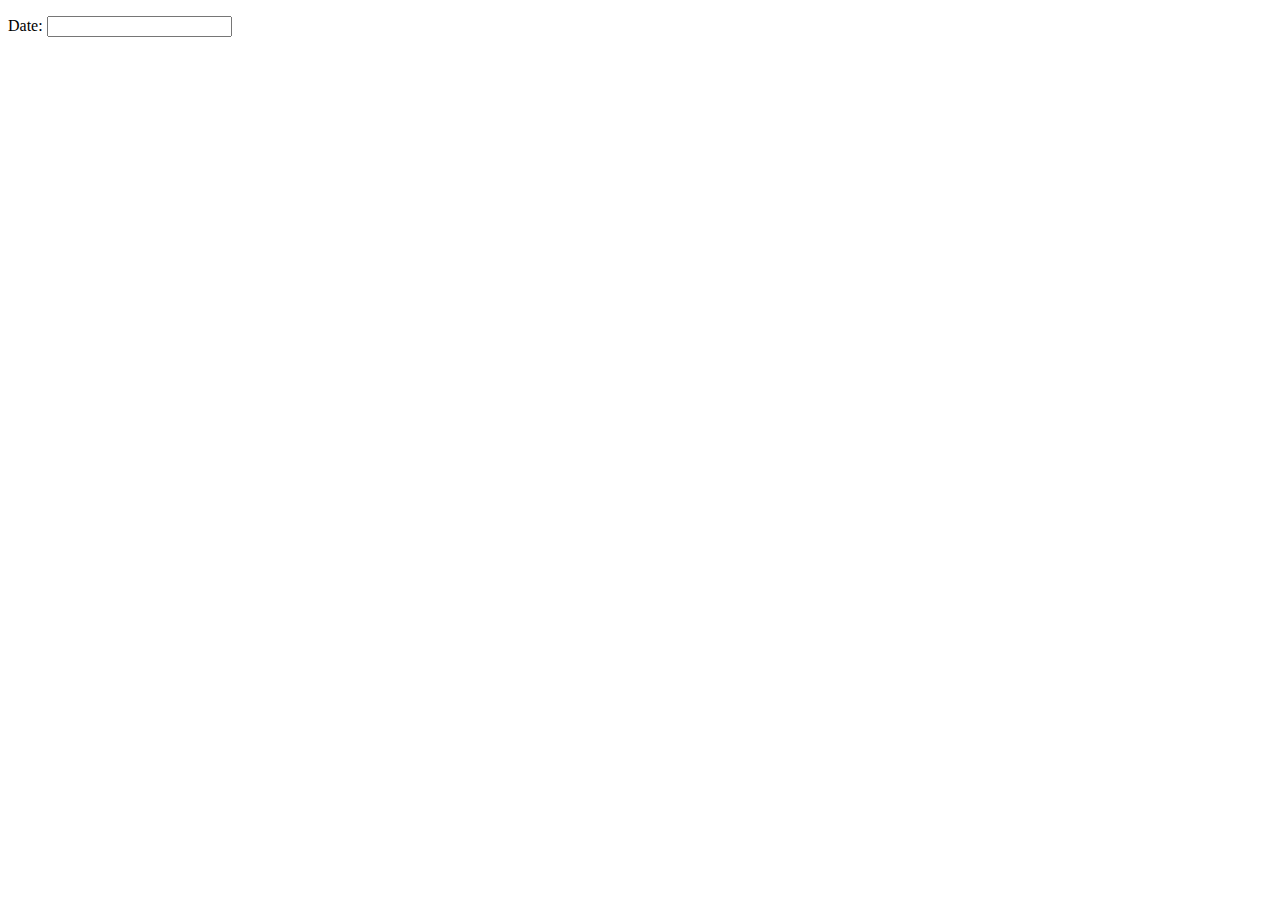
<file: teamProject/WebContent/index.html>
<?xml version="1.0" encoding="UTF-8" ?>
<!DOCTYPE html PUBLIC "-//W3C//DTD XHTML 1.0 Transitional//EN" "http://www.w3.org/TR/xhtml1/DTD/xhtml1-transitional.dtd">
<html xmlns="http://www.w3.org/1999/xhtml">
<head>
<meta http-equiv="Content-Type" content="text/html; charset=UTF-8" />
<link href="css/ui-lightness/jquery-ui-1.10.4.custom.css" rel="stylesheet"/>
<script src="js/jquery-1.10.2.js"></script>
<script src="js/jquery-ui-1.10.4.custom.js"></script>
<script src="js/jquery.ui.datepicker-ko.js"></script>
<title>Insert title here</title>
<script>
  $(function() {
    $( "#datepicker" ).datepicker();
  });
 </script>
</head>
<body>
<!-- Datepicker -->

<p>Date: <input type="text" id="datepicker"/></p>
</body>
</html>
</file>
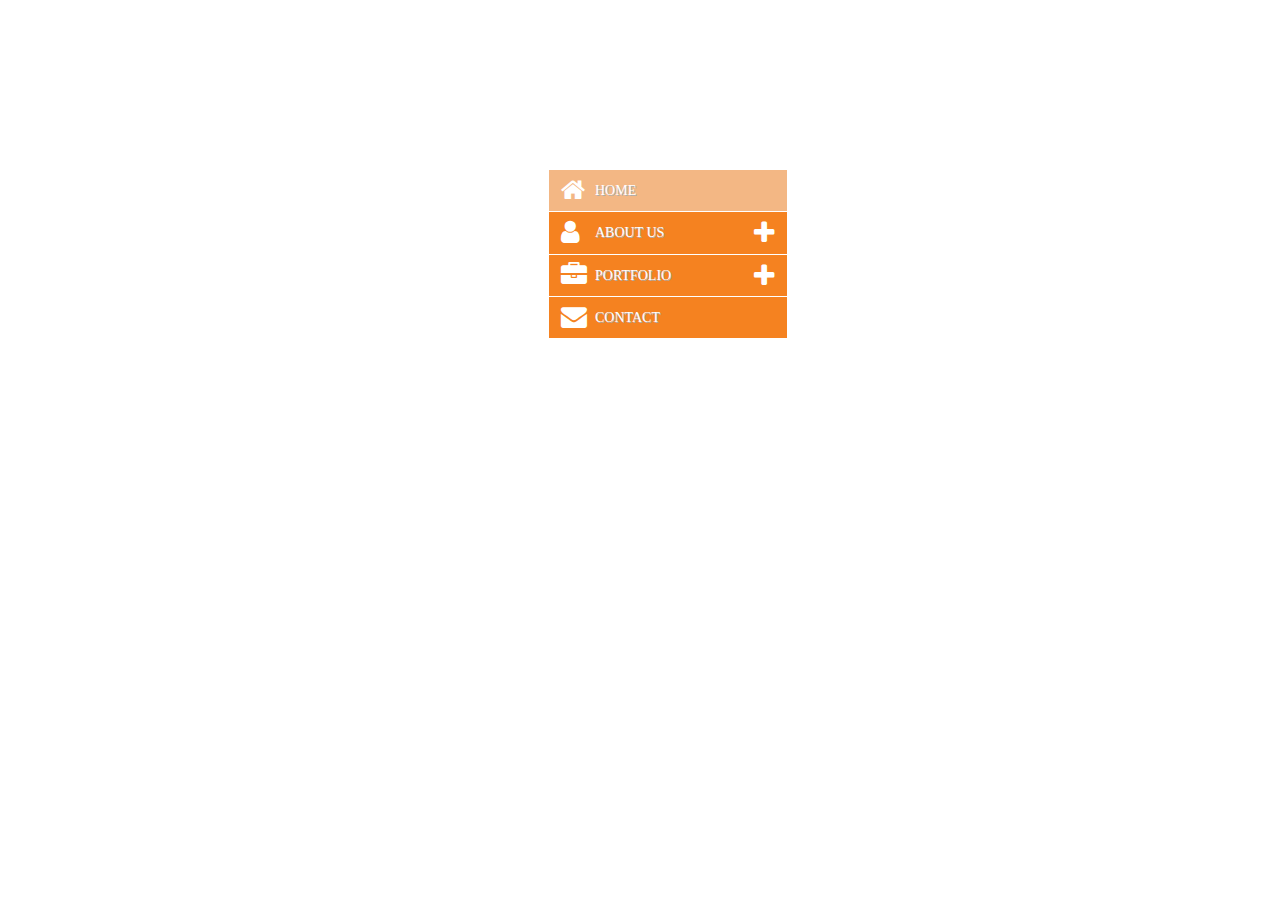
<file: test/WebContent/index.html>
<!DOCTYPE html>
<html lang="en">
    <head>
       <title>Create a Sliding Navigation using CSS3 and Jquery</title>
        <link rel="stylesheet" href="css/style.css"/>
        <link href="//netdna.bootstrapcdn.com/font-awesome/4.0.3/css/font-awesome.css" rel="stylesheet">
	   <script type="text/javascript" src="js/jquery.js"></script>
    </head> 
	
<body>

 <ul id="toggle">
    <li>
        <div class="active"> <span class="menu-icons home"><i class="menu-icons fa fa-home"></i>  </span>
             <h3>HOME</h3>
        </div>
    </li>
	
    <li>
        <div><span class="menu-icons about"> <i class="fa fa-user"></i> </span>
			<h3>ABOUT US</h3>
				<span class="the-btn"><i class="fa fa-plus"></i></span> 
					<div class="clear"></div>
        </div>
			<ul>
				<li><a href="#">OUR TEAM</a></li>
				<li><a href="#">OUR SERVICES</a></li>
			</ul>
    </li>
	
    <li>
        <div><span class="menu-icons portfolio"><i class="fa fa-briefcase"></i> </span>
             <h3>PORTFOLIO</h3>
				<span class="the-btn"><i class="fa fa-plus"></i></span> 
        </div>
			<ul>
				<li><a href="#">WEB DESIGN</a>
				</li>
				<li><a href="#">GRAPHIC DESIGN</a>
				</li>
			</ul>
    </li>
	
    <li>
        <div> <span class="menu-icons contact"><i class="fa fa-envelope"></i> </span>
             <h3>CONTACT</h3>
        </div>
    </li>
</ul>

<script>
$("#toggle > li > div").click(function () {
    if (false == $(this).next().is(':visible')) {
        $('#toggle ul').slideUp();        
    }
    
    var $currIcon=$(this).find("span.the-btn > i")
    
    $("span.the-btn > i").not($currIcon).addClass('fa-plus').removeClass('fa-minus');
    
    $currIcon.toggleClass('fa-minus fa-plus');
    
    $(this).next().slideToggle();

    $("#toggle > li > div").removeClass("active");
    $(this).addClass('active');

});
</script>
</body>
</html>
</file>
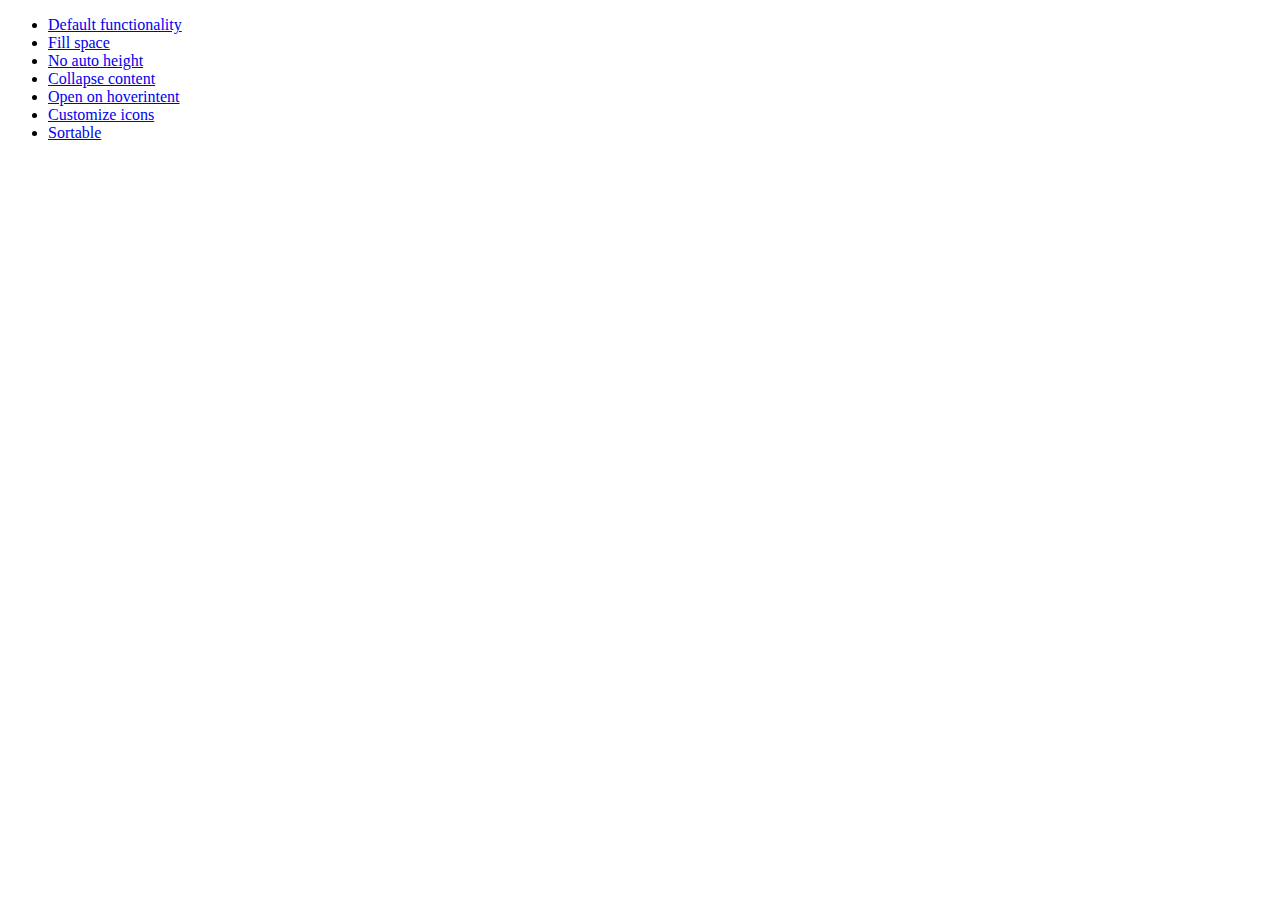
<file: teamProject/WebContent/development-bundle/demos/accordion/index.html>
<!doctype html>
<html lang="en">
<head>
	<meta charset="utf-8">
	<title>jQuery UI Accordion Demos</title>
</head>
<body>

<ul>
	<li><a href="default.html">Default functionality</a></li>
	<li><a href="fillspace.html">Fill space</a></li>
	<li><a href="no-auto-height.html">No auto height</a></li>
	<li><a href="collapsible.html">Collapse content</a></li>
	<li><a href="hoverintent.html">Open on hoverintent</a></li>
	<li><a href="custom-icons.html">Customize icons</a></li>
	<li><a href="sortable.html">Sortable</a></li>
</ul>

</body>
</html>
</file>
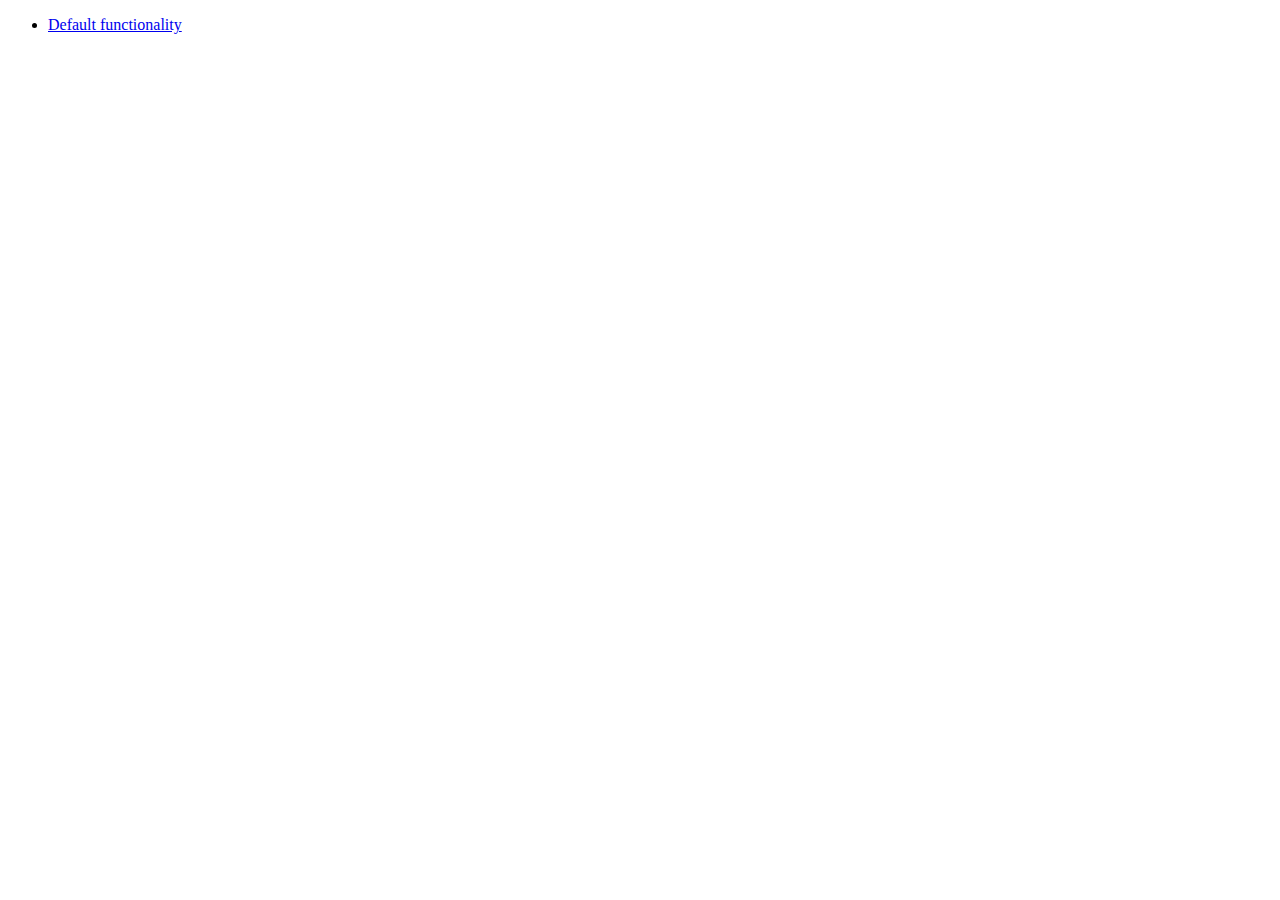
<file: teamProject/WebContent/development-bundle/demos/addClass/index.html>
<!doctype html>
<html lang="en">
<head>
	<meta charset="utf-8">
	<title>jQuery UI Effects Demos</title>
</head>
<body>

<ul>
	<li><a href="default.html">Default functionality</a></li>
</ul>

</body>
</html>
</file>
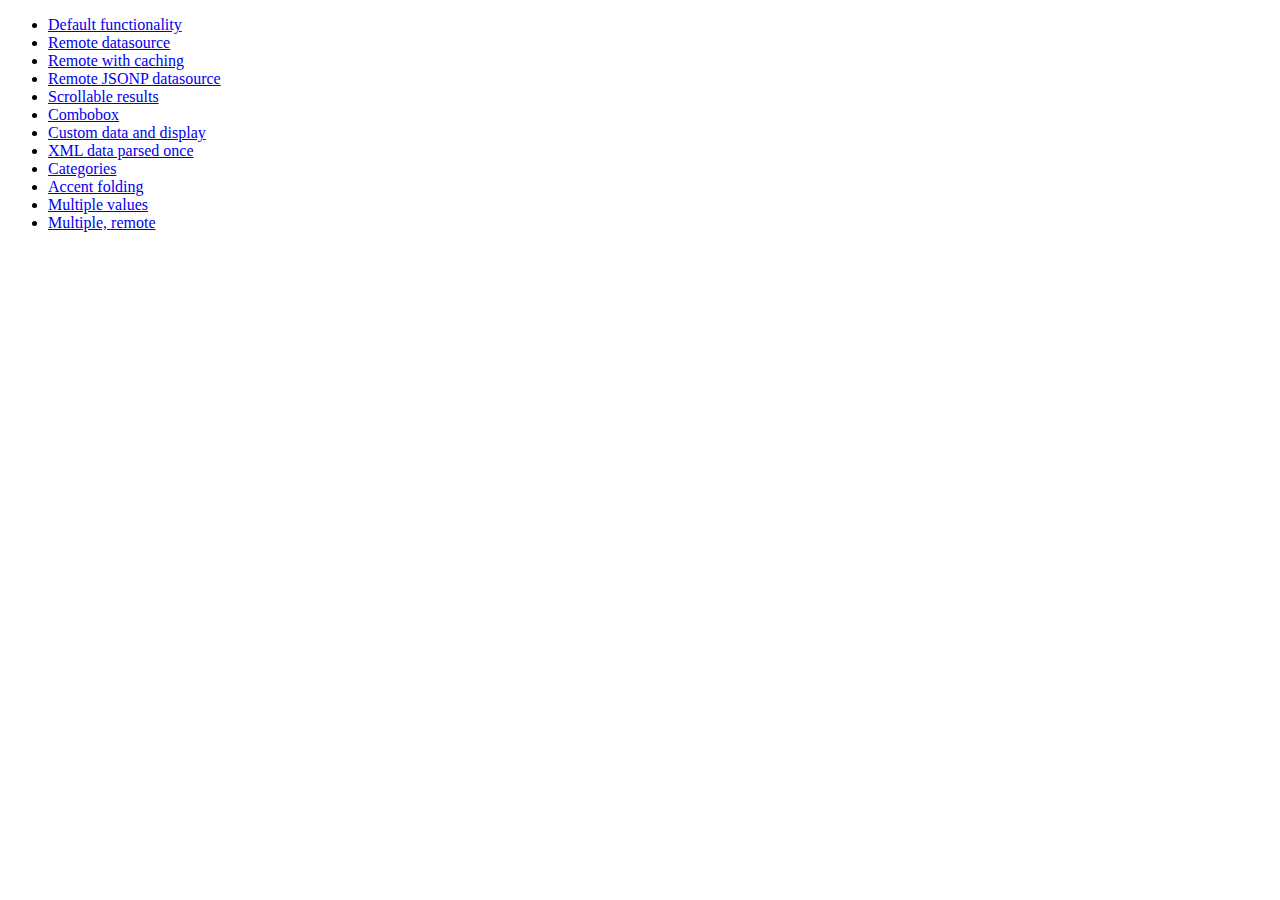
<file: teamProject/WebContent/development-bundle/demos/autocomplete/index.html>
<!doctype html>
<html lang="en">
<head>
	<meta charset="utf-8">
	<title>jQuery UI Autocomplete Demos</title>
</head>
<body>

<ul>
	<li><a href="default.html">Default functionality</a></li>
	<li><a href="remote.html">Remote datasource</a></li>
	<li><a href="remote-with-cache.html">Remote with caching</a></li>
	<li><a href="remote-jsonp.html">Remote JSONP datasource</a></li>
	<li><a href="maxheight.html">Scrollable results</a></li>
	<li><a href="combobox.html">Combobox</a></li>
	<li><a href="custom-data.html">Custom data and display</a></li>
	<li><a href="xml.html">XML data parsed once</a></li>
	<li><a href="categories.html">Categories</a></li>
	<li><a href="folding.html">Accent folding</a></li>
	<li><a href="multiple.html">Multiple values</a></li>
	<li><a href="multiple-remote.html">Multiple, remote</a></li>
</ul>

</body>
</html>
</file>
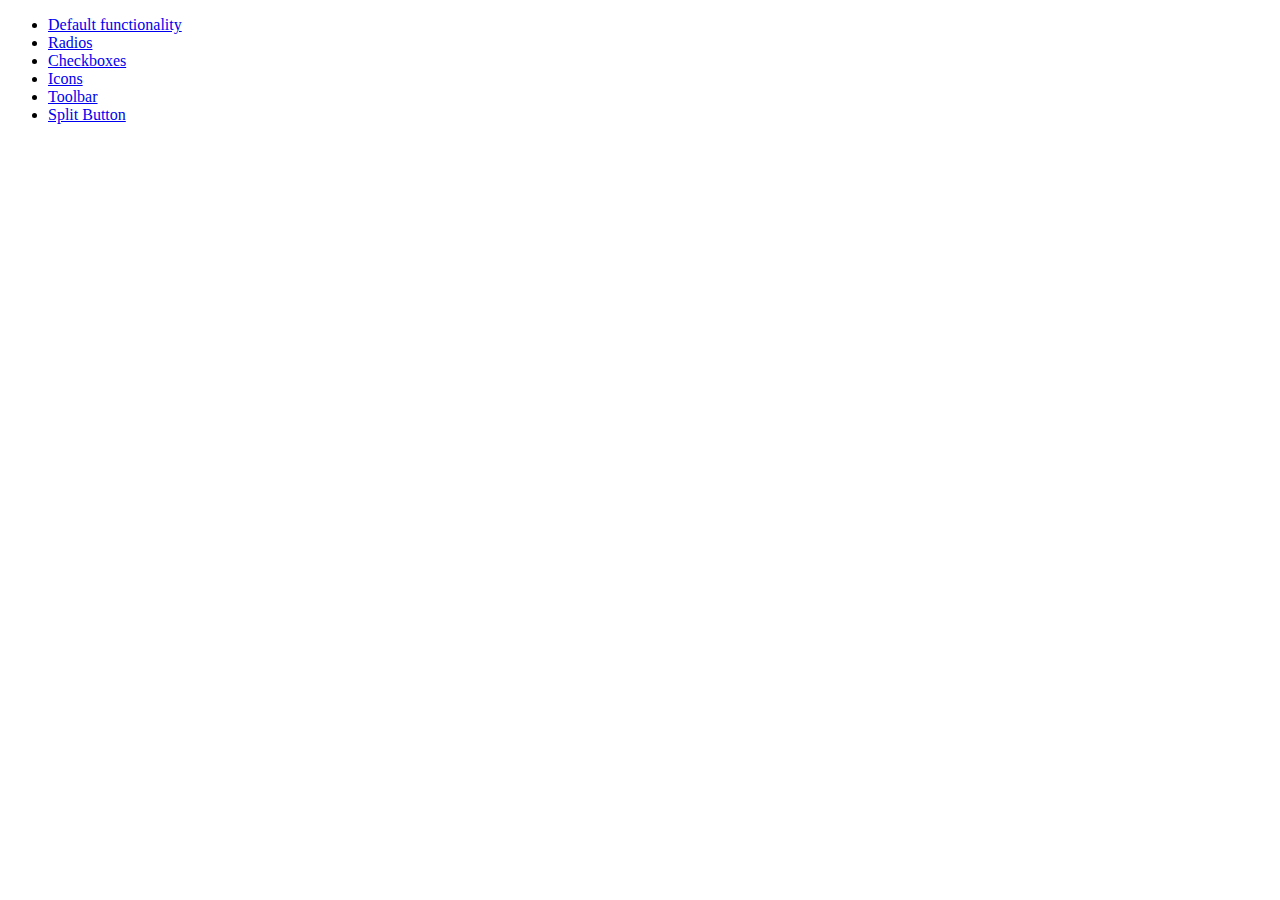
<file: teamProject/WebContent/development-bundle/demos/button/index.html>
<!doctype html>
<html lang="en">
<head>
	<meta charset="utf-8">
	<title>jQuery UI Button Demos</title>
</head>
<body>

<ul>
	<li><a href="default.html">Default functionality</a></li>
	<li><a href="radio.html">Radios</a></li>
	<li><a href="checkbox.html">Checkboxes</a></li>
	<li><a href="icons.html">Icons</a></li>
	<li><a href="toolbar.html">Toolbar</a></li>
	<li><a href="splitbutton.html">Split Button</a></li>
</ul>

</body>
</html>
</file>
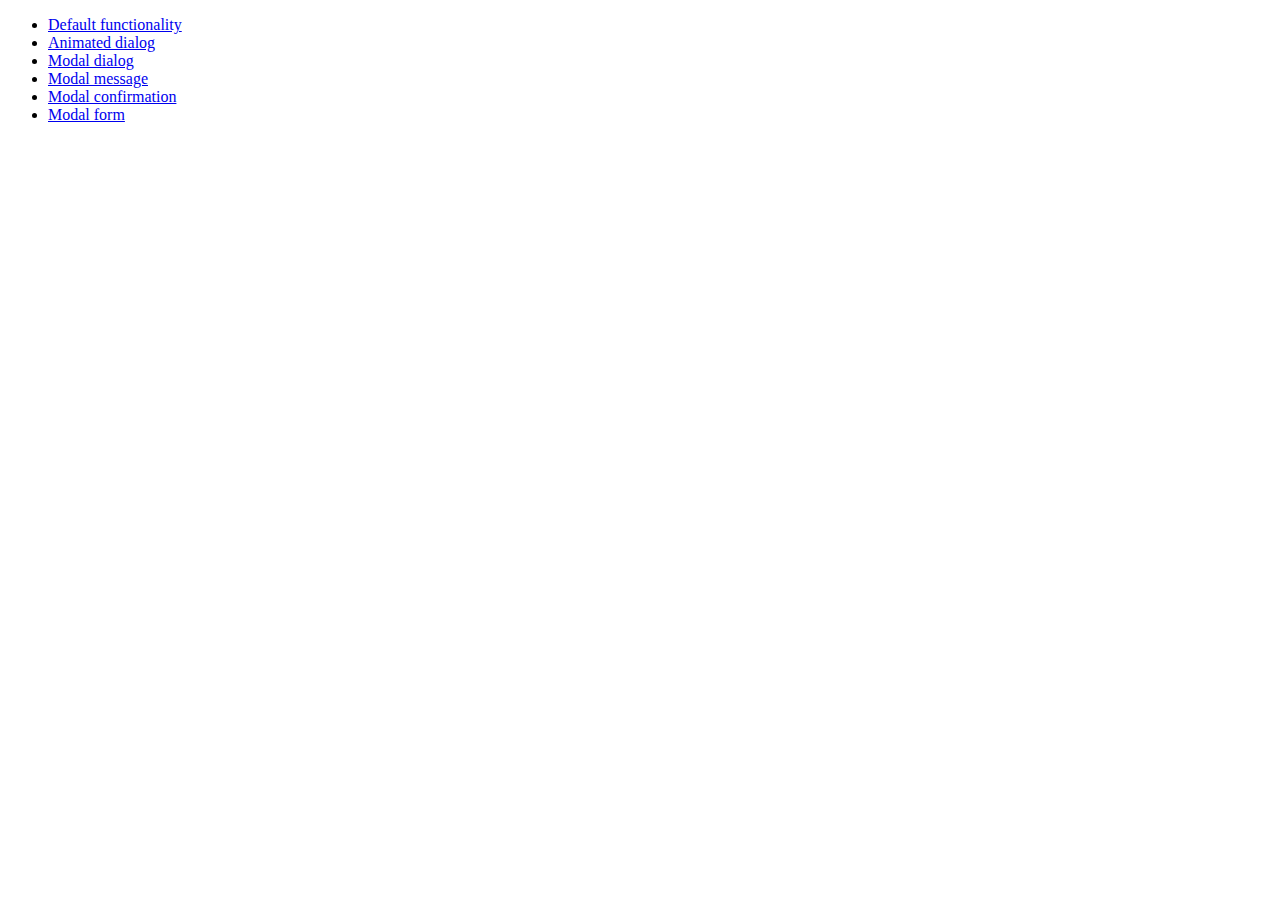
<file: teamProject/WebContent/development-bundle/demos/dialog/index.html>
<!doctype html>
<html lang="en">
<head>
	<meta charset="utf-8">
	<title>jQuery UI Dialog Demos</title>
</head>
<body>

<ul>
	<li><a href="default.html">Default functionality</a></li>
	<li><a href="animated.html">Animated dialog</a></li>
	<li><a href="modal.html">Modal dialog</a></li>
	<li><a href="modal-message.html">Modal message</a></li>
	<li><a href="modal-confirmation.html">Modal confirmation</a></li>
	<li><a href="modal-form.html">Modal form</a></li>
</ul>

</body>
</html>
</file>
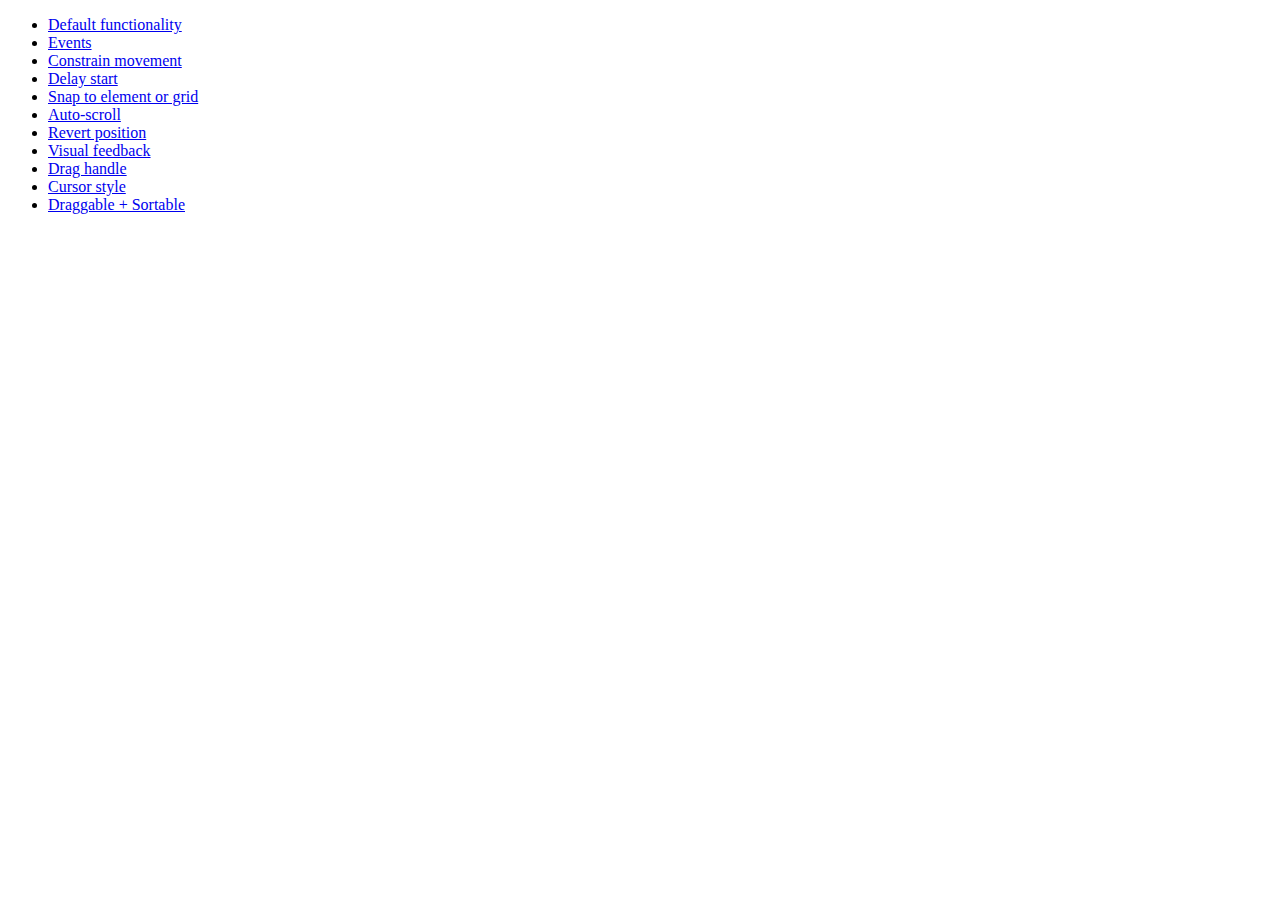
<file: teamProject/WebContent/development-bundle/demos/draggable/index.html>
<!doctype html>
<html lang="en">
<head>
	<meta charset="utf-8">
	<title>jQuery UI Draggable Demos</title>
</head>
<body>

<ul>
	<li><a href="default.html">Default functionality</a></li>
	<li><a href="events.html">Events</a></li>
	<li><a href="constrain-movement.html">Constrain movement</a></li>
	<li><a href="delay-start.html">Delay start</a></li>
	<li><a href="snap-to.html">Snap to element or grid</a></li>
	<li><a href="scroll.html">Auto-scroll</a></li>
	<li><a href="revert.html">Revert position</a></li>
	<li><a href="visual-feedback.html">Visual feedback</a></li>
	<li><a href="handle.html">Drag handle</a></li>
	<li><a href="cursor-style.html">Cursor style</a></li>
	<li><a href="sortable.html">Draggable + Sortable</a></li>
</ul>

</body>
</html>
</file>
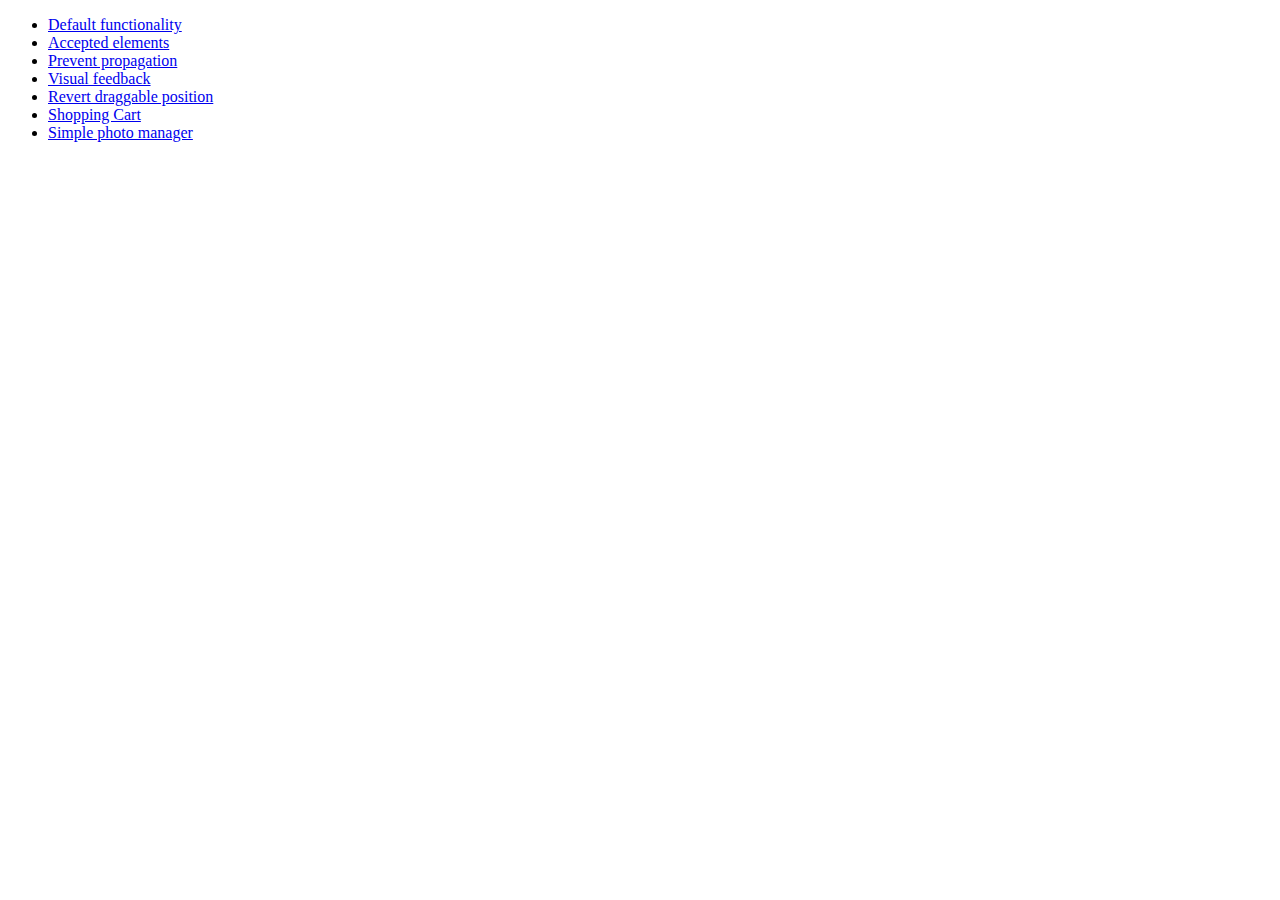
<file: teamProject/WebContent/development-bundle/demos/droppable/index.html>
<!doctype html>
<html lang="en">
<head>
	<meta charset="utf-8">
	<title>jQuery UI Droppable Demos</title>
</head>
<body>

<ul>
	<li><a href="default.html">Default functionality</a></li>
	<li><a href="accepted-elements.html">Accepted elements</a></li>
	<li><a href="propagation.html">Prevent propagation</a></li>
	<li><a href="visual-feedback.html">Visual feedback</a></li>
	<li><a href="revert.html">Revert draggable position</a></li>
	<li><a href="shopping-cart.html">Shopping Cart</a></li>
	<li><a href="photo-manager.html">Simple photo manager</a></li>
</ul>

</body>
</html>
</file>
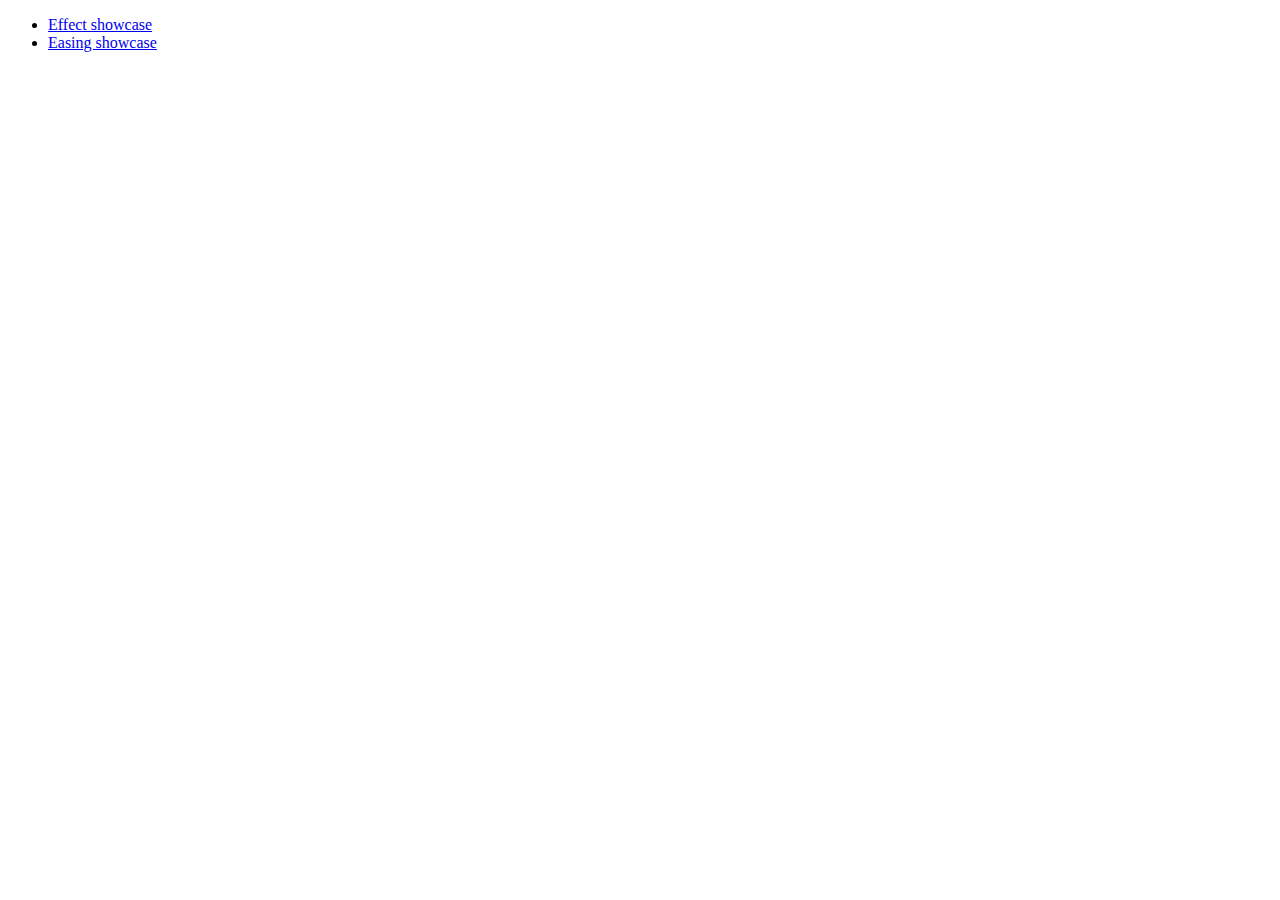
<file: teamProject/WebContent/development-bundle/demos/effect/index.html>
<!doctype html>
<html lang="en">
<head>
	<meta charset="utf-8">
	<title>jQuery UI Effects Demos</title>
</head>
<body>

<ul>
	<li><a href="default.html">Effect showcase</a></li>
	<li><a href="easing.html">Easing showcase</a></li>
</ul>

</body>
</html>
</file>
<file: test/WebContent/css/style.css>
/*
Tutorial Name: Sliding Navigation Menu
Description: Sliding Navigation using CSS3 and Jquery
Author: Samuel Dalusung
*/


/*= MAIN STYLING
--------------------------------------------------------*/
 body {
    width: 100%;
    background: #fff;
}
#toggle {
    width: 240px;
    list-style: none;
    margin: 170px auto;
}
#toggle div:hover {
    background: #f3b784;
}
#toggle div.active {
    background: #f3b784;
}
#toggle div {
    background-color: #f58220;
    cursor: pointer;
    display: block;
    margin: 1px;
}
#toggle h3 {
    font-size: 14px;
    margin: 0;
    padding: 0;
    font-family: Tahoma;
    color: #fff;
    line-height: 41px;
    font-weight: normal;
    text-shadow: 1px 1px 0px #adadad;
    filter: dropshadow(color=#adadad, offx=1, offy=1);
}
.clear {
    clear: both;
    display: block;
    overflow: hidden;
    visibility: hidden;
}




/*= ICONS
--------------------------------------------------------*/
 span.menu-icons {
    font-size: 26px;
    height: 20px;
    width: 22px;
    float: left;
    margin: 6px 12px 10px 12px;
    color: #fff;
}
span.the-btn {
    float: right;
    font-size: 26px;
    height: 30px;
    width: 43px;
    margin-top: -34px;
	margin-right: -10px;
    padding:0;
    color: #fff;
}



/*= UNORDERED LIST STYLES
--------------------------------------------------------*/
 #toggle ul {
    list-style: none;
    display: none;
    background-color:#f3b784;
    color: fff;
}
#toggle ul li {
    line-height: 41px;
    color: #fff;
    list-style: circle;
    width: 240px;
    padding: 0;
    margin: 0;
}
#toggle a {
    text-decoration: none;
    color: #fff;
    font-family: Tahoma;
    font-size: 14px;
    text-shadow: 1px 1px 0px #adadad;
    filter: dropshadow(color=#adadad, offx=1, offy=1);
}
#toggle a:hover {
    color: #f58220;
}
</file>
